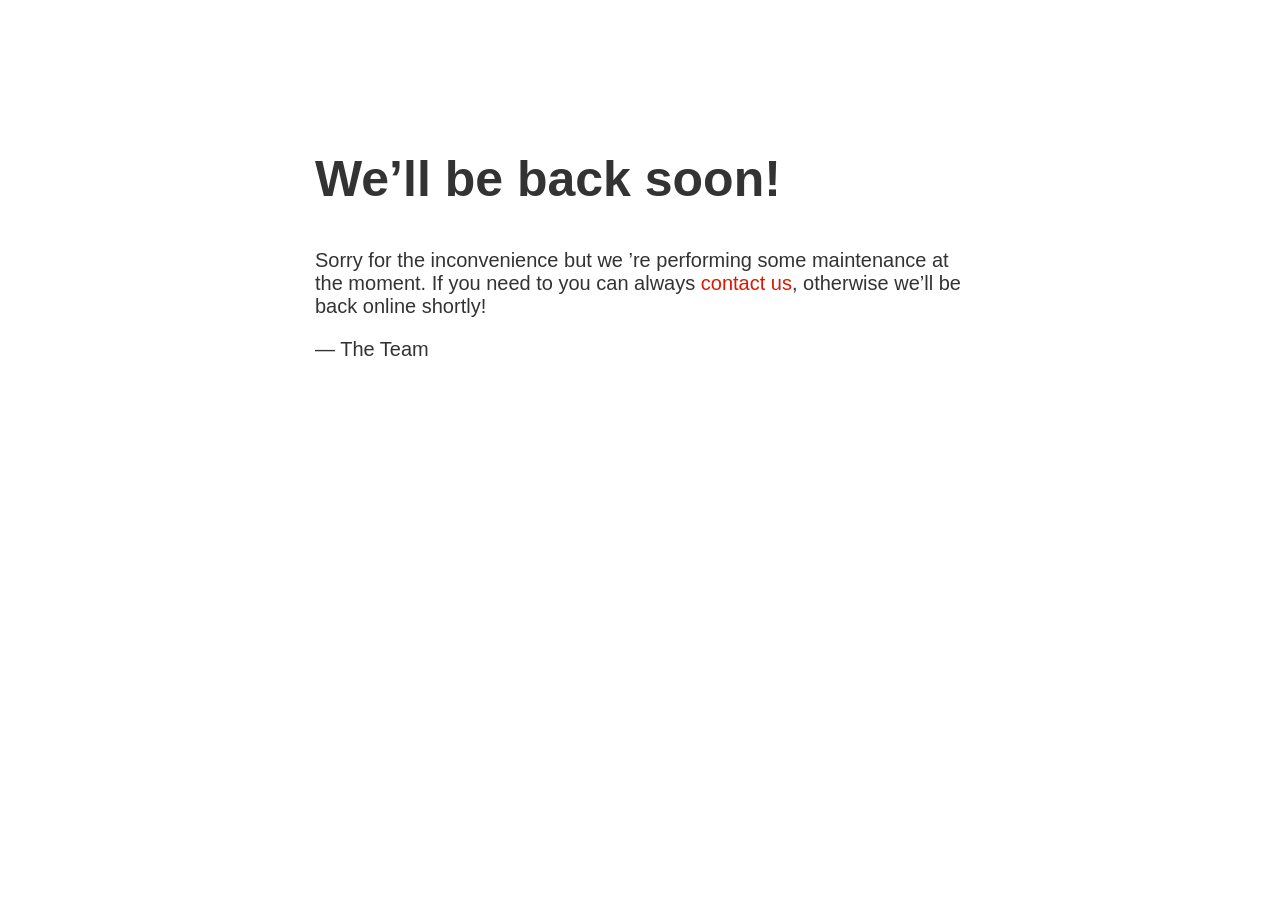
<file: index.html>
<!DOCTYPE html>
<html lang="en">
<head>
    <meta charset="UTF-8">
    <meta http-equiv="X-UA-Compatible" content="IE=edge">
    <meta name="viewport" content="width=device-width, initial-scale=1.0">
    <title>Alpha Learn</title>
    <style>
        body{
            text-align: center;
            padding: 100px;
            font: 20px Helvetica, sans-serif;
            color: #333;
        }

        h1{
            font-size: 50px;
        }
        article{
            display: block;
            text-align: left;
            width: 650px;
            margin: 0 auto;
        }

        a{
            color: #dc1800;
            text-decoration: none;
        }

        a:hover{
            color: #333;
            text-decoration: none;
        }
    </style>
</head>
<body>
    <article>
        <h1>
            We&rsquo;ll be back soon!
        </h1>
        <div>
            <p>Sorry for the inconvenience but we &rsquo;re performing some maintenance at the moment. If you need to you can always <a href="mailto:#">contact us</a>, otherwise we&rsquo;ll be back online shortly!</p>
            <p>&mdash; The Team</p>
        </div>
    </article>
</body>
</html>
</file>
